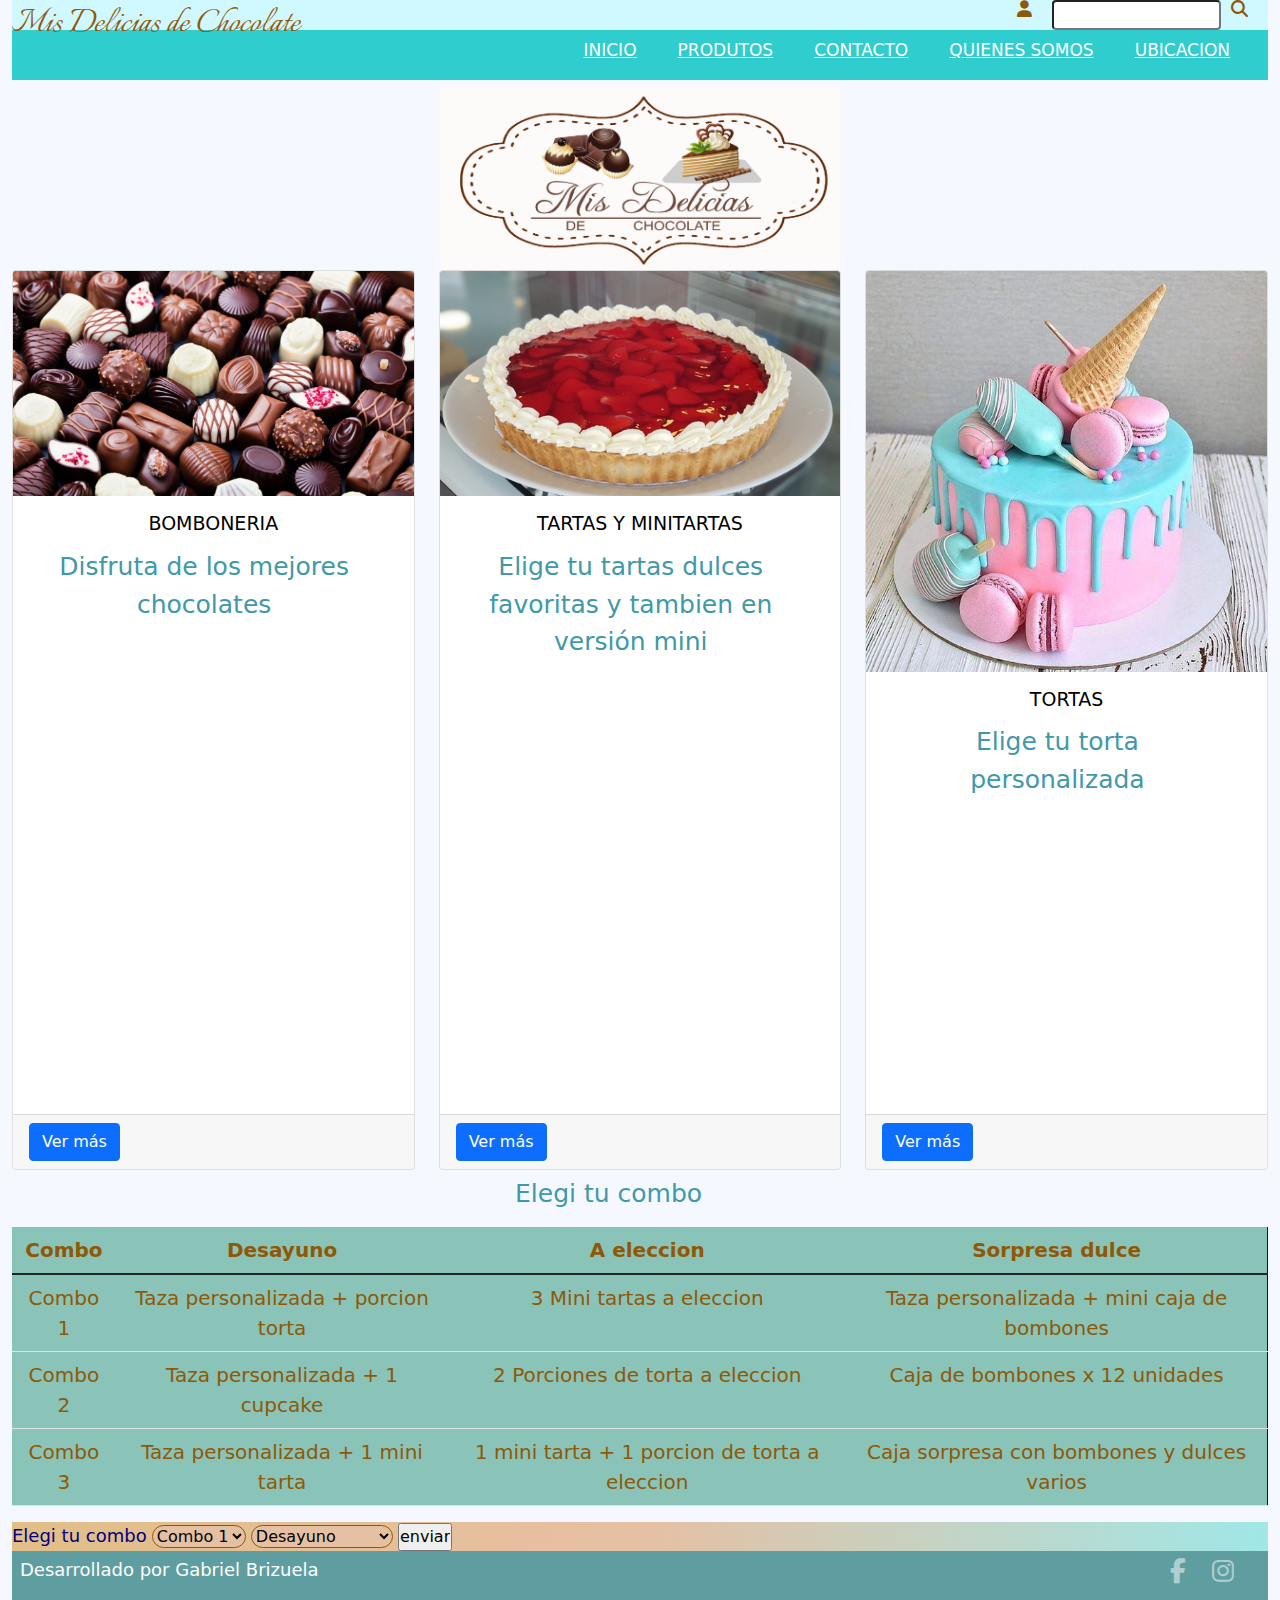
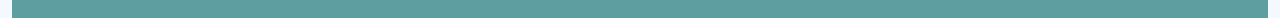
<file: index.html>
<!DOCTYPE html>
<html lang="es">

<head>
    <meta charset="UTF-8">
    <meta http-equiv="X-UA-Compatible" content="IE=edge">
    <meta name="viewport" content="width=device-width, initial-scale=1.0">
    <!-- <link href="https://cdn.jsdelivr.net/npm/bootstrap@5.1.3/dist/css/bootstrap.min.css" rel="stylesheet"
        integrity="sha384-1BmE4kWBq78iYhFldvKuhfTAU6auU8tT94WrHftjDbrCEXSU1oBoqyl2QvZ6jIW3" crossorigin="anonymous"> -->
    <link href="./assets/css/bootstrap.min.css" rel="stylesheet">
    <link rel="stylesheet" href="./assets/css/style.css">
    <title>Mis Delicias de Chocolate</title>
    <!-- FONT AWESONE -->
    <link rel="stylesheet" href="https://cdnjs.cloudflare.com/ajax/libs/font-awesome/6.1.1/css/all.min.css">
    <!-- FONT ITALIANO -->
    <link rel="preconnect" href="https://fonts.googleapis.com">
    <link rel="preconnect" href="https://fonts.gstatic.com" crossorigin>
    <link href="https://fonts.googleapis.com/css2?family=Cookie&family=Italianno&display=swap" rel="stylesheet">
</head>

<body>
    <div class="container-fluid">
        <header>
            <div class="container-titulo">
                <i class="fa-solid fa-magnifying-glass"></i>
                <input id="icons-search" name="icons-search" type="text" placeholder="" class="rounded">
                <i class="fa-solid fa-user"></i>
                <aside class="titulo">
                    <h1>Mis Delicias de Chocolate</h1>
                </aside>
            </div>
        </header>

        <nav class="nav-menu">
            <input type="checkbox" id="check">
            <label for="check" class="checkbtn">
                <i class="fas fa-bars"></i>
            </label>
            <ul>
                <li><a href="./index.html">Inicio</a></li>
                <li><a href="./pages/prodcuto.html">Produtos</a></li>
                <li><a href="./pages/contacto.html">Contacto</a></li>
                <li><a href="./pages/quienessomos.html">Quienes Somos</a></li>
                <li><a href="./pages/ubicacion.html">Ubicacion</a></li>
            </ul>
        </nav>

        
            <div class="cardLogo">
                <div class="logo">
                    <img src="./assets/image/logo md.png" alt="logo" class="cardLogo__image">
                </div>
            </div>

        <div class="row row-cols-1 row-cols-md-3 g-4">
            <div class="col">
                <div class="card h-100">
                    <img src="./assets/image/bombones.jpeg" class="card-img-top" alt="bombones">
                    <div class="card-body">
                        <h5 class="card-title">BOMBONERIA</h5>
                        <p class="card-text">Disfruta de los mejores chocolates</p>
                    </div>
                    <div class="card-footer">
                        <a href="#" class="btn btn-primary">Ver más</a>
                    </div>
                </div>
            </div>
            <div class="col">
                <div class="card h-100">
                    <img src="./assets/image/tarta frutilla.jpg" class="card-img-top" alt="tarta frutilla">
                    <div class="card-body">
                        <h5 class="card-title">TARTAS Y MINITARTAS</h5>
                        <p class="card-text">Elige tu tartas dulces favoritas y tambien en versión mini</p>
                    </div>
                    <div class="card-footer">
                        <a href="#" class="btn btn-primary">Ver más</a>
                    </div>
                </div>
            </div>
            <div class="col">
                <div class="card h-100">
                    <img src="./assets/image/torta-fiesta-helados-11.jpg" class="card-img-top" alt="torta fiesta">
                    <div class="card-body">
                        <h5 class="card-title">TORTAS</h5>
                        <p class="card-text">Elige tu torta personalizada</p>
                    </div>
                    <div class="card-footer">
                        <a href="#" class="btn btn-primary">Ver más</a>
                    </div>
                </div>
            </div>
        </div>



        <table class="table">
            <p>Elegi tu combo</p>
            <thead>
                <div>
                    <tr>
                        <th>Combo</th>
                        <th>Desayuno</th>
                        <th>A eleccion</th>
                        <th>Sorpresa dulce</th>
                    </tr>
                </div>
            </thead>
            <tbody>
                <div>
                    <tr>
                        <td>Combo 1</td>
                        <td>Taza personalizada + porcion torta</td>
                        <td>3 Mini tartas a eleccion</td>
                        <td>Taza personalizada + mini caja de bombones</td>
                    </tr>
                </div>
                <div>
                    <tr>
                        <td>Combo 2</td>
                        <td>Taza personalizada + 1 cupcake</td>
                        <td>2 Porciones de torta a eleccion</td>
                        <td>Caja de bombones x 12 unidades</td>
                    </tr>
                </div>
                <div>
                    <tr>
                        <td>Combo 3</td>
                        <td>Taza personalizada + 1 mini tarta</td>
                        <td>1 mini tarta + 1 porcion de torta a eleccion</td>
                        <td>Caja sorpresa con bombones y dulces varios</td>
                    </tr>
                </div>
            </tbody>


        </table>

        <form action="">

            <label for="combos">Elegi tu combo</label>
            <select id="combos">
                <option value="combo1">Combo 1</option>
                <option value="combo2">Combo 2</option>
                <option value="combo3">Combo 3</option>
            </select>
            <select id="combos">
                <option value="desayuno">Desayuno</option>
                <option value="a eleccion">A eleccion</option>
                <option value="sopresa dulce">Sorpresa dulce</option>
            </select>
            <input type="button" value="enviar">
        </form>


        <footer>
            <h2>Desarrollado por Gabriel Brizuela</h2>
            <ul class="footerNav">
                <li class="footerItem"><a class="footerLink" href="#"><i class="fab fa-facebook-f"></i></a>
                </li>
                <li class="footerItem"><a class="footerLink" href="#"><i class="fab fa-instagram"></i></a>
                </li>
            </ul>
        </footer>
    </div>
    <!-- <script src="https://cdn.jsdelivr.net/npm/bootstrap@5.1.3/dist/js/bootstrap.bundle.min.js"
        integrity="sha384-ka7Sk0Gln4gmtz2MlQnikT1wXgYsOg+OMhuP+IlRH9sENBO0LRn5q+8nbTov4+1p"
        crossorigin="anonymous"></script> -->
    <script src="./assets/js/bootstrap.bundle.min.js"></script>
    </script>
</body>

</html>
</file>
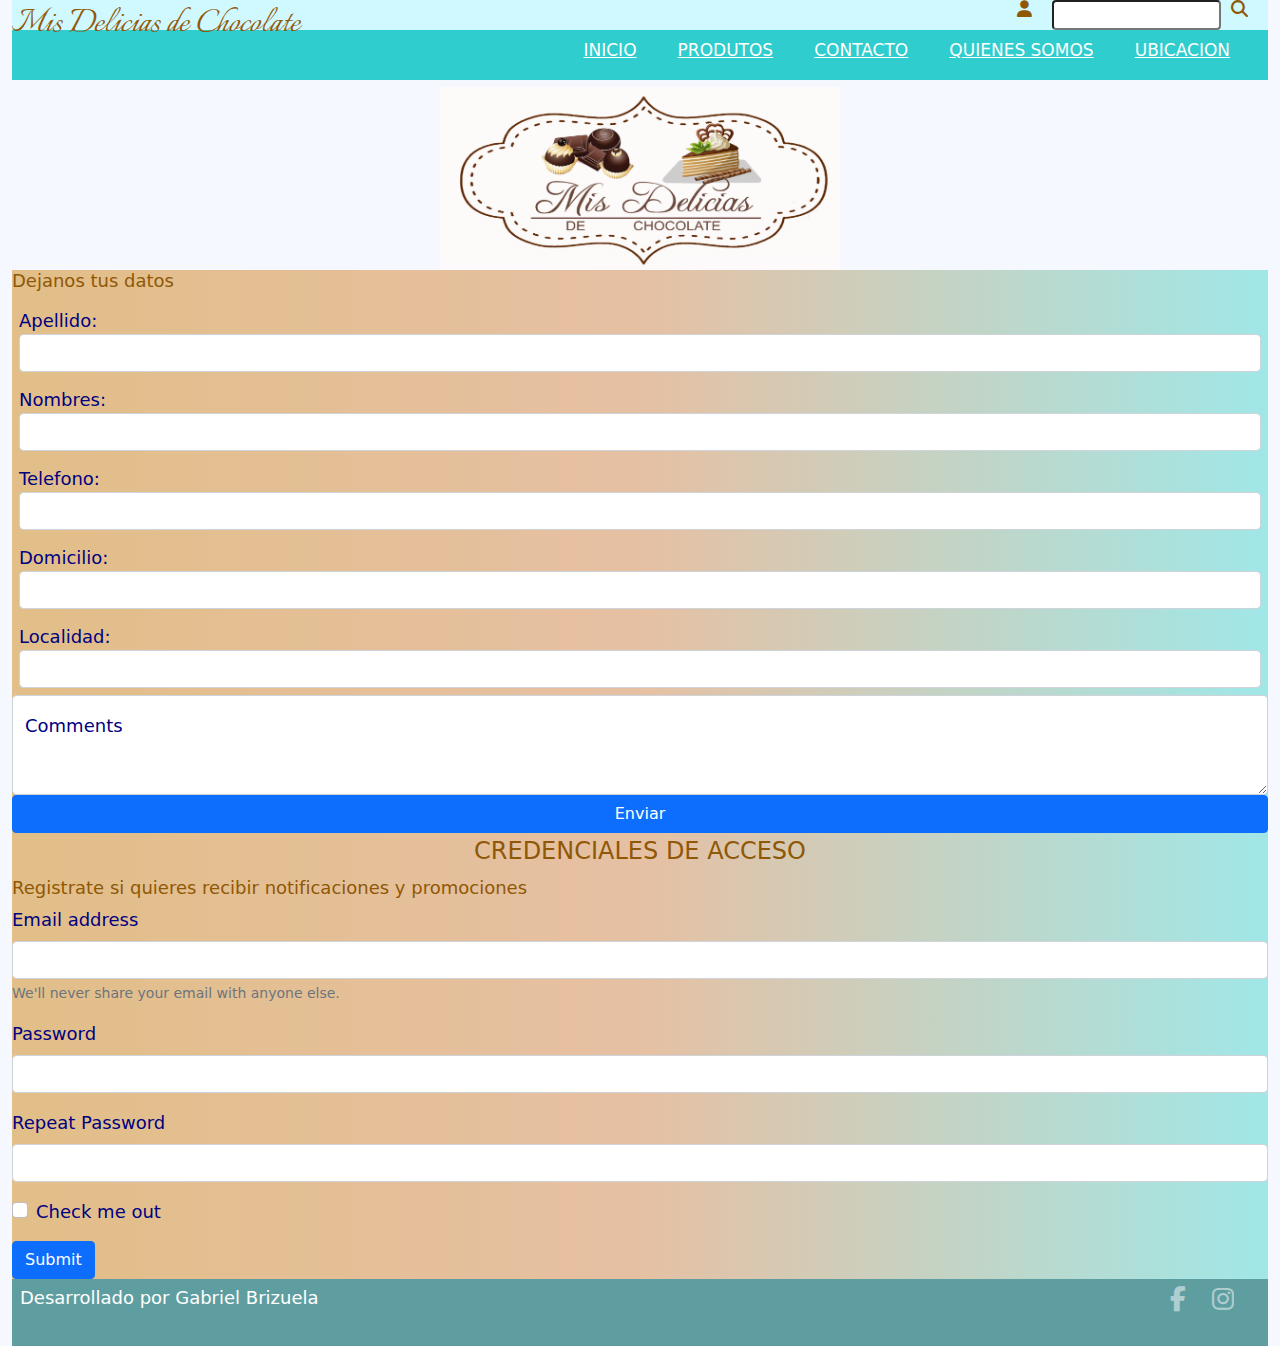
<file: pages/contacto.html>
<!DOCTYPE html>
<html lang="es">

<head>
    <meta charset="UTF-8">
    <meta http-equiv="X-UA-Compatible" content="IE=edge">
    <meta name="viewport" content="width=device-width, initial-scale=1.0">
    <!-- <link href="https://cdn.jsdelivr.net/npm/bootstrap@5.1.3/dist/css/bootstrap.min.css" rel="stylesheet"
        integrity="sha384-1BmE4kWBq78iYhFldvKuhfTAU6auU8tT94WrHftjDbrCEXSU1oBoqyl2QvZ6jIW3" crossorigin="anonymous"> -->
    <link href="../assets/css/bootstrap.min.css" rel="stylesheet">
    <link rel="stylesheet" href="../assets/css/style.css">
    <title>Contacto</title>
    <!-- FONT AWESONE -->
    <link rel="stylesheet" href="https://cdnjs.cloudflare.com/ajax/libs/font-awesome/6.1.1/css/all.min.css">
    <!-- FONT ITALIANO -->
    <link rel="preconnect" href="https://fonts.googleapis.com">
    <link rel="preconnect" href="https://fonts.gstatic.com" crossorigin>
    <link href="https://fonts.googleapis.com/css2?family=Cookie&family=Italianno&display=swap" rel="stylesheet">
</head>

<body>
    <div class="container-fluid">
        <header>
            <div class="container-titulo">
                <i class="fa-solid fa-magnifying-glass"></i>
                <input id="icons-search" name="icons-search" type="text" placeholder="" class="rounded">
                <i class="fa-solid fa-user"></i>
                <aside class="titulo">
                    <h1>Mis Delicias de Chocolate</h1>
                </aside>
            </div>
        </header>


        <nav class="nav-menu">
            <input type="checkbox" id="check">
            <label for="check" class="checkbtn">
                <i class="fas fa-bars"> </i>
            </label>
            <ul>
                <li><a href="../index.html">Inicio</a></li>
                <li><a href="./prodcuto.html">Produtos</a></li>
                <li><a href="./contacto.html">Contacto</a></li>
                <li><a href="./quienessomos.html">Quienes Somos</a></li>
                <li><a href="./ubicacion.html">Ubicacion</a></li>
            </ul>
        </nav>
        <div class="cardLogo">
            <img src="../assets/image/logo md.png" alt="logo" class="cardLogo__image">
        </div>

        <form action="#" class="credenciales">
            <h3>Dejanos tus datos</h3>
            <div class="credenciales__acceso">
                <label for="apellido">Apellido:</label>
                <input type="text" id="apellido" class="form-control">
            </div>
            <div class="credenciales__acceso">
                <label for="nombres">Nombres:</label>
                <input type="text" id="Nombres" class="form-control">
            </div>
            <div class="credenciales__acceso">
                <label for="telefono">Telefono:</label>
                <input type="tel" id="telefono" class="form-control">
            </div>

            <div class="credenciales__acceso">
                <label for="domicilio">Domicilio:</label>
                <input type="text" id="Domicilio" class="form-control">
            </div>
            <div class="credenciales__acceso">
                <label for="Localidad">Localidad:</label>
                <input type="text" id="Localidad" class="form-control">
            </div>
            <div class="form-floating">
                <textarea class="form-control" placeholder="Leave a comment here" id="floatingTextarea2"
                    style="height: 100px"></textarea>
                <label for="floatingTextarea2">Comments</label>
            </div>
            <div class="d-grid gap-2">
                <button class="btn btn-primary" type="button">Enviar</button>
            </div>
        </form>

        <form action="">
            <fieldset>
                <legend>CREDENCIALES DE ACCESO</legend>
                <h3>Registrate si quieres recibir notificaciones y promociones</h3>
                <form>
                    <div class="mb-3">
                        <label for="exampleInputEmail1" class="form-label">Email address</label>
                        <input type="email" class="form-control" id="exampleInputEmail1" aria-describedby="emailHelp">
                        <div id="emailHelp" class="form-text">We'll never share your email with anyone else.</div>
                    </div>
                    <div class="mb-3">
                        <label for="exampleInputPassword1" class="form-label">Password</label>
                        <input type="password" class="form-control" id="exampleInputPassword1">
                    </div>
                    <div class="mb-3">
                        <label for="exampleInputPassword1" class="form-label">Repeat Password</label>
                        <input type="password" class="form-control" id="exampleInputPassword1">
                    </div>
                    <div class="mb-3 form-check">
                        <input type="checkbox" class="form-check-input" id="exampleCheck1">
                        <label class="form-check-label" for="exampleCheck1">Check me out</label>
                    </div>
                    <button type="submit" class="btn btn-primary">Submit</button>
                </form>

               
            </fieldset>
        </form>

        <footer>
            <h2>Desarrollado por Gabriel Brizuela</h2>
            <ul class="footerNav">
                <li class="footerItem"><a class="footerLink" href="#"><i class="fab fa-facebook-f"></i></a></li>
                <li class="footerItem"><a class="footerLink" href="#"><i class="fab fa-instagram"></i></a></li>
            </ul>
        </footer>
    </div>
    <!-- <script src="https://cdn.jsdelivr.net/npm/bootstrap@5.1.3/dist/js/bootstrap.bundle.min.js"
        integrity="sha384-ka7Sk0Gln4gmtz2MlQnikT1wXgYsOg+OMhuP+IlRH9sENBO0LRn5q+8nbTov4+1p"
        crossorigin="anonymous"></script> -->
    <script src="../assets/js/bootstrap.bundle.min.js"></script>
    </script>
</body>

</html>
</file>
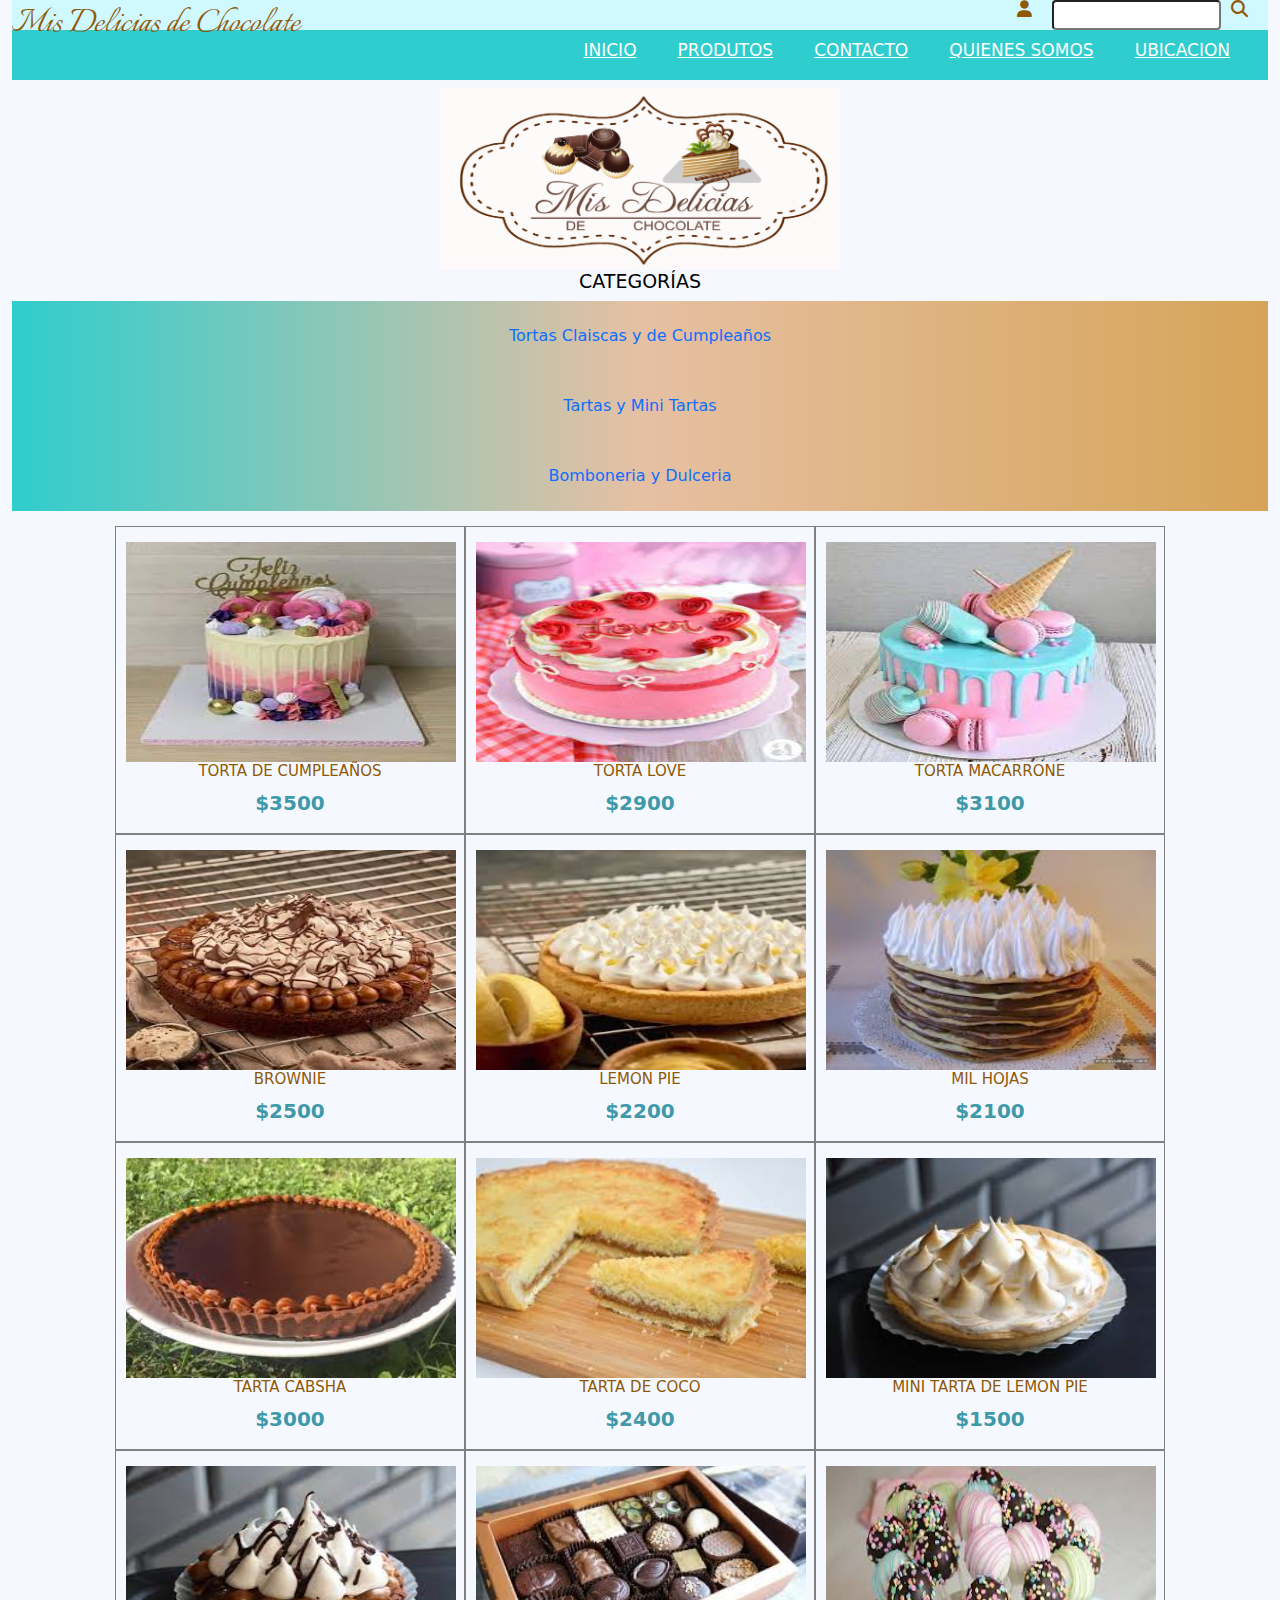
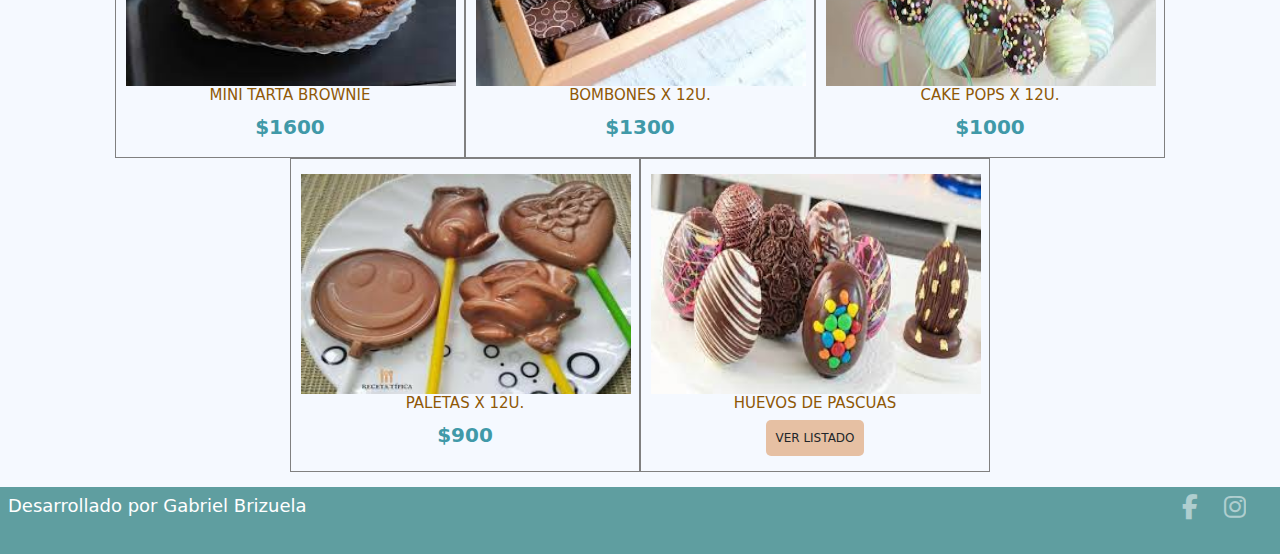
<file: pages/prodcuto.html>
<!DOCTYPE html>
<html lang="es">

<head>
    <meta charset="UTF-8">
    <meta http-equiv="X-UA-Compatible" content="IE=edge">
    <meta name="viewport" content="width=device-width, initial-scale=1.0">
    <!-- <link href="https://cdn.jsdelivr.net/npm/bootstrap@5.1.3/dist/css/bootstrap.min.css" rel="stylesheet"
        integrity="sha384-1BmE4kWBq78iYhFldvKuhfTAU6auU8tT94WrHftjDbrCEXSU1oBoqyl2QvZ6jIW3" crossorigin="anonymous"> -->
    <link href="../assets/css/bootstrap.min.css" rel="stylesheet">
    <link rel="stylesheet" href="../assets/css/style.css">
    <title>Menu</title>
    <!-- FONT AWESONE -->
    <link rel="stylesheet" href="https://cdnjs.cloudflare.com/ajax/libs/font-awesome/6.1.1/css/all.min.css">
    <!-- FONT ITALIANO -->
    <link rel="preconnect" href="https://fonts.googleapis.com">
    <link rel="preconnect" href="https://fonts.gstatic.com" crossorigin>
    <link href="https://fonts.googleapis.com/css2?family=Cookie&family=Italianno&display=swap" rel="stylesheet">
</head>

<body>
    <div class="container-fluid">
        <header>
            <div class="container-titulo">
                <i class="fa-solid fa-magnifying-glass"></i>
                <input id="icons-search" name="icons-search" type="text" placeholder="" class="rounded">
                <i class="fa-solid fa-user"></i>
                <aside class="titulo">
                    <h1>Mis Delicias de Chocolate</h1>
                </aside>
            </div>
        </header>


        <nav class="nav-menu">
            <input type="checkbox" id="check">
            <label for="check" class="checkbtn">
                <i class="fas fa-bars"> </i>
            </label>
            <ul>
                <li><a href="../index.html">Inicio</a></li>
                <li><a href="./prodcuto.html">Produtos</a></li>
                <li><a href="./contacto.html">Contacto</a></li>
                <li><a href="./quienessomos.html">Quienes Somos</a></li>
                <li><a href="./ubicacion.html">Ubicacion</a></li>
            </ul>
        </nav>
        <div class="cardLogo">
            <img src="../assets/image/logo md.png" alt="logo" class="cardLogo__image">
        </div>

        <div id="sidebar">
            <div class="m-bottom hidden-xs">
                <h5>Categorías</h5>
                <ul class="nav flex-column">
                    <li class="nav-item">
                        <a class="nav-link active" aria-current="page" href="#">Tortas Claiscas y de Cumpleaños</a>
                    </li>
                    <li class="nav-item">
                        <a class="nav-link" href="#">Tartas y Mini Tartas</a>
                    </li>
                    <li class="nav-item">
                        <a class="nav-link" href="#">Bomboneria y Dulceria</a>
                    </li>
                </ul>
            </div>
        </div>

        




        <div class="containerProducto">
            <div class="cardProducto">
                <img src="../assets/image/Tortas/Torta cumple.jpg" alt="torta Cumpleaños" class="cardProduct__image">
                <div class="cardProduct__description">
                    <h4>
                        Torta de Cumpleaños
                    </h4>
                    <span>$3500</span>
                </div>
            </div>
            <div class="cardProducto">
                <img src="../assets/image/Tortas/Torta love.jpg" alt="torta love" class="cardProduct__image">
                <div class="cardProduct__description">
                    <h4>
                        Torta Love
                    </h4>
                    <span>$2900</span>
                </div>
            </div>
            <div class="cardProducto">
                <img src="../assets/image/Tortas/Torta macarrones.jpg" alt="torta macarrone" class="cardProduct__image">
                <div class="cardProduct__description">
                    <h4>
                        Torta Macarrone
                    </h4>
                    <span>$3100</span>
                </div>
            </div>
            <div class="cardProducto">
                <img src="../assets/image/Tartas/Brownie.jpg" alt="brownie" class="cardProduct__image">
                <div class="cardProduct__description">
                    <h4>
                        Brownie
                    </h4>
                    <span>$2500</span>
                </div>
            </div>
            <div class="cardProducto">
                <img src="../assets/image/Tartas/Lemon pie.jpg" alt="lemon pie" class="cardProduct__image">
                <div class="cardProduct__description">
                    <h4>
                        Lemon Pie
                    </h4>
                    <span>$2200</span>
                </div>
            </div>
            <div class="cardProducto">
                <img src="../assets/image/Tartas/Mil hojas.jpg" alt="mil hojas" class="cardProduct__image">
                <div class="cardProduct__description">
                    <h4>
                        Mil Hojas
                    </h4>
                    <span>$2100</span>
                </div>
            </div>
            <div class="cardProducto">
                <img src="../assets/image/Tartas/Tarta cabsha.jpg" alt="tarta cabsha" class="cardProduct__image">
                <div class="cardProduct__description">
                    <h4>
                        Tarta Cabsha
                    </h4>
                    <span>$3000</span>
                </div>
            </div>
            <div class="cardProducto">
                <img src="../assets/image/Tartas/tarta de coco.jpg" alt="tarta coco" class="cardProduct__image">
                <div class="cardProduct__description">
                    <h4>
                        Tarta de Coco
                    </h4>
                    <span>$2400</span>
                </div>
            </div>
            <div class="cardProducto">
                <img src="../assets/image/Tartas/Mini lemon pie.jpg" alt="mini lemon pie" class="cardProduct__image">
                <div class="cardProduct__description">
                    <h4>
                        Mini Tarta de Lemon Pie
                    </h4>
                    <span>$1500</span>
                </div>
            </div>
            <div class="cardProducto">
                <img src="../assets/image/Tartas/Mini tarta brownie.jpg" alt="mini brownie" class="cardProduct__image">
                <div class="cardProduct__description">
                    <h4>
                        Mini Tarta Brownie
                    </h4>
                    <span>$1600</span>
                </div>
            </div>
            <div class="cardProducto">
                <img src="../assets/image/Bomboneria/Bombones.jpg" alt="bombones" class="cardProduct__image">
                <div class="cardProduct__description">
                    <h4>
                        Bombones x 12u.
                    </h4>
                    <span>$1300</span>
                </div>
            </div>
            <div class="cardProducto">
                <img src="../assets/image/Bomboneria/cake pops.jpg" alt="cake pops" class="cardProduct__image">
                <div class="cardProduct__description">
                    <h4>
                        Cake Pops x 12u.
                    </h4>
                    <span>$1000</span>
                </div>
            </div>
            <div class="cardProducto">
                <img src="../assets/image/Bomboneria/Paletas.jpg" alt="paletas" class="cardProduct__image">
                <div class="cardProduct__description">
                    <h4>
                        Paletas x 12u.
                    </h4>
                    <span>$900</span>
                </div>
            </div>
            <div class="cardProducto">
                <img src="../assets/image/Bomboneria/Huevos de pascuas.jpg" alt="huevo pascua"
                    class="cardProduct__image">
                <div class="cardProduct__description">
                    <h4>
                        Huevos de Pascuas
                    </h4>
                    <span><a href="#" class="btn btn--success cardProduct__btn--floatRight">Ver listado</a></span>
                </div>
            </div>

        </div>
    </div>

    <footer>
        <h2>Desarrollado por Gabriel Brizuela</h2>
        <ul class="footerNav">
            <li class="footerItem"><a class="footerLink" href="#"><i class="fab fa-facebook-f"></i></a></li>
            <li class="footerItem"><a class="footerLink" href="#"><i class="fab fa-instagram"></i></a></li>
        </ul>
    </footer>
    </div>
    <!-- <script src="https://cdn.jsdelivr.net/npm/bootstrap@5.1.3/dist/js/bootstrap.bundle.min.js"
        integrity="sha384-ka7Sk0Gln4gmtz2MlQnikT1wXgYsOg+OMhuP+IlRH9sENBO0LRn5q+8nbTov4+1p"
        crossorigin="anonymous"></script> -->
    <script src="../assets/js/bootstrap.bundle.min.js"></script>
    </script>
</body>

</html>
</file>
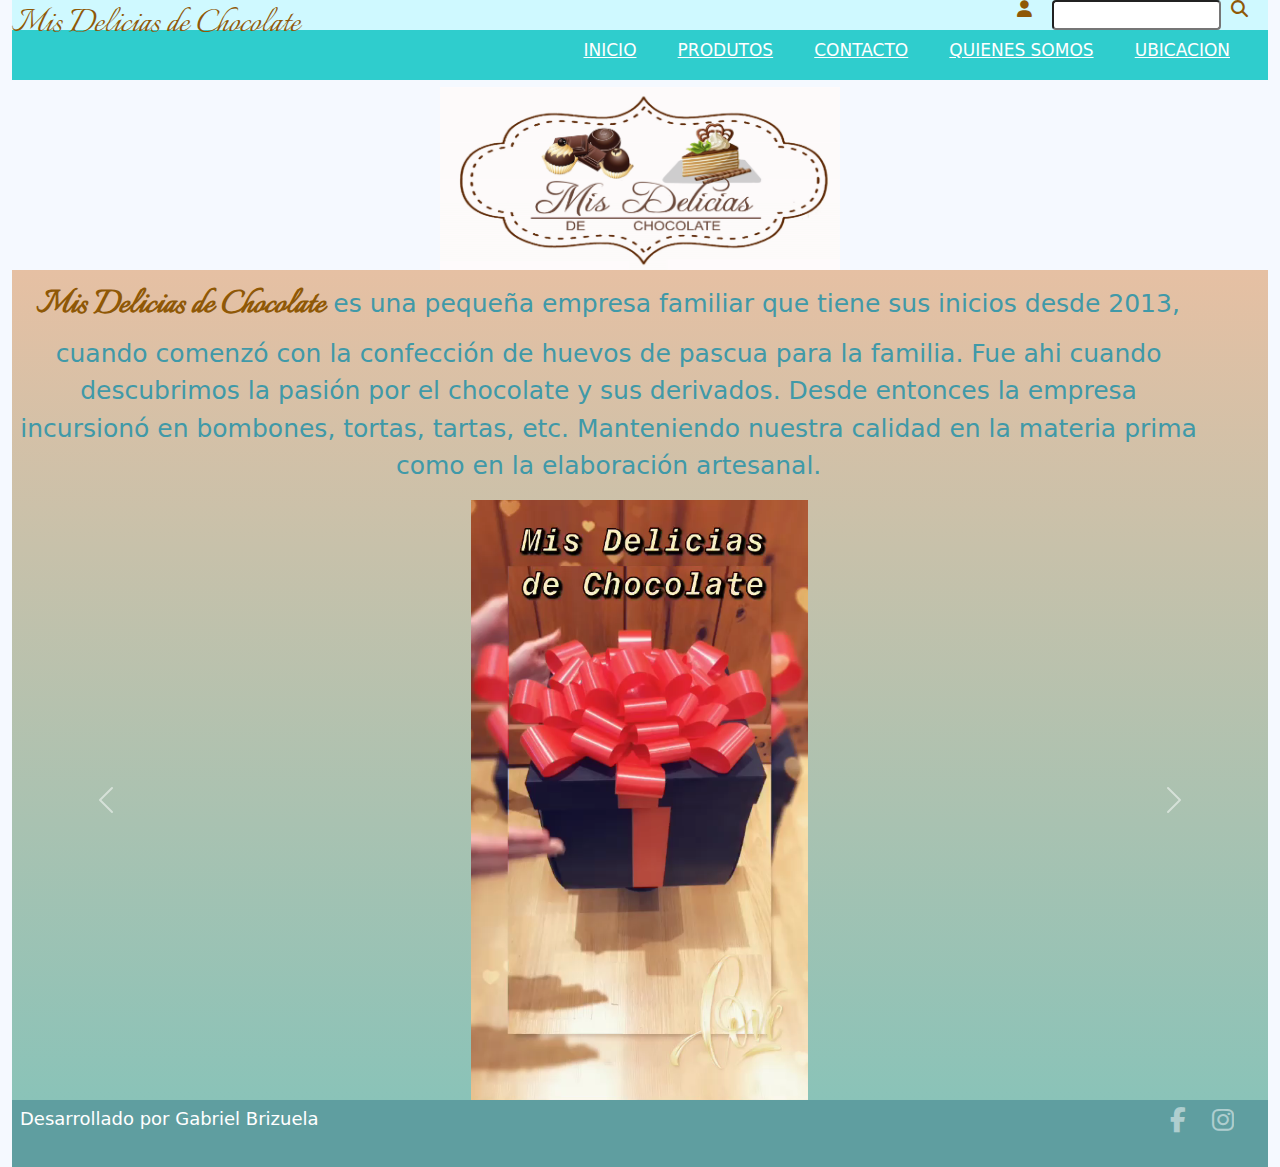
<file: pages/quienessomos.html>
<!DOCTYPE html>
<html lang="es">

<head>
    <meta charset="UTF-8">
    <meta http-equiv="X-UA-Compatible" content="IE=edge">
    <meta name="viewport" content="width=device-width, initial-scale=1.0">
    <!-- <link href="https://cdn.jsdelivr.net/npm/bootstrap@5.1.3/dist/css/bootstrap.min.css" rel="stylesheet"
        integrity="sha384-1BmE4kWBq78iYhFldvKuhfTAU6auU8tT94WrHftjDbrCEXSU1oBoqyl2QvZ6jIW3" crossorigin="anonymous"> -->
    <link href="../assets/css/bootstrap.min.css" rel="stylesheet">
    <link rel="stylesheet" href="../assets/css/style.css">
    <title>Quienes somos</title>
    <!-- FONT AWESONE -->
    <link rel="stylesheet" href="https://cdnjs.cloudflare.com/ajax/libs/font-awesome/6.1.1/css/all.min.css">
    <!-- FONT ITALIANO -->
    <link rel="preconnect" href="https://fonts.googleapis.com">
    <link rel="preconnect" href="https://fonts.gstatic.com" crossorigin>
    <link href="https://fonts.googleapis.com/css2?family=Cookie&family=Italianno&display=swap" rel="stylesheet">
</head>

<body>
    <div class="container-fluid">
        <header>
            <div class="container-titulo">
                <i class="fa-solid fa-magnifying-glass"></i>
                <input id="icons-search" name="icons-search" type="text" placeholder="" class="rounded">
                <i class="fa-solid fa-user"></i>
                <aside class="titulo">
                    <h1>Mis Delicias de Chocolate</h1>
                </aside>
            </div>
        </header>


        <nav class="nav-menu">
            <input type="checkbox" id="check">
            <label for="check" class="checkbtn">
                <i class="fas fa-bars"> </i>
            </label>
            <ul>
                <li><a href="../index.html">Inicio</a></li>
                <li><a href="./prodcuto.html">Produtos</a></li>
                <li><a href="./contacto.html">Contacto</a></li>
                <li><a href="./quienessomos.html">Quienes Somos</a></li>
                <li><a href="./ubicacion.html">Ubicacion</a></li>
            </ul>
        </nav>
        <div class="cardLogo">
            <img src="../assets/image/logo md.png" alt="logo" class="cardLogo__image">
        </div>

        <section>
            <p><strong>Mis Delicias de Chocolate</strong> es una pequeña empresa familiar que tiene sus inicios desde
                2013,
                cuando comenzó con la confección de huevos de pascua para la familia.
                Fue ahi cuando descubrimos la pasión por el chocolate y sus derivados.
                Desde entonces la empresa incursionó en bombones, tortas, tartas, etc.
                Manteniendo nuestra calidad en la materia prima como en la elaboración artesanal.
            </p>
           
            <div id="carouselExampleControlsNoTouching" class="carousel slide" data-bs-touch="false"
                data-bs-interval="false">
                <div class="carousel-inner">
                    <div class="carousel-item active">
                        <video width="800" height="600" autoplay loop src="../assets/image/VID-20220323-WA0031.mp4" class="d-block w-100" alt="video1">
                    </div>
                    <div class="carousel-item">
                        <video width="800" height="600" autoplay loop src="../assets/image/VID-20220415-WA0010.mp4" class="d-block w-100" alt="video2">
                    </div>

                </div>
                <button class="carousel-control-prev" type="button" data-bs-target="#carouselExampleControlsNoTouching"
                    data-bs-slide="prev">
                    <span class="carousel-control-prev-icon" aria-hidden="true"></span>
                    <span class="visually-hidden">Previous</span>
                </button>
                <button class="carousel-control-next" type="button" data-bs-target="#carouselExampleControlsNoTouching"
                    data-bs-slide="next">
                    <span class="carousel-control-next-icon" aria-hidden="true"></span>
                    <span class="visually-hidden">Next</span>
                </button>
            </div>

        </section>


        <footer>
            <h2>Desarrollado por Gabriel Brizuela</h2>
            <ul class="footerNav">
                <li class="footerItem"><a class="footerLink" href="#"><i class="fab fa-facebook-f"></i></a></li>
                <li class="footerItem"><a class="footerLink" href="#"><i class="fab fa-instagram"></i></a></li>
            </ul>
        </footer>
    </div>
    <!-- <script src="https://cdn.jsdelivr.net/npm/bootstrap@5.1.3/dist/js/bootstrap.bundle.min.js"
        integrity="sha384-ka7Sk0Gln4gmtz2MlQnikT1wXgYsOg+OMhuP+IlRH9sENBO0LRn5q+8nbTov4+1p"
        crossorigin="anonymous"></script> -->
    <script src="../assets/js/bootstrap.bundle.min.js"></script>
    </script>
</body>

</html>
</file>
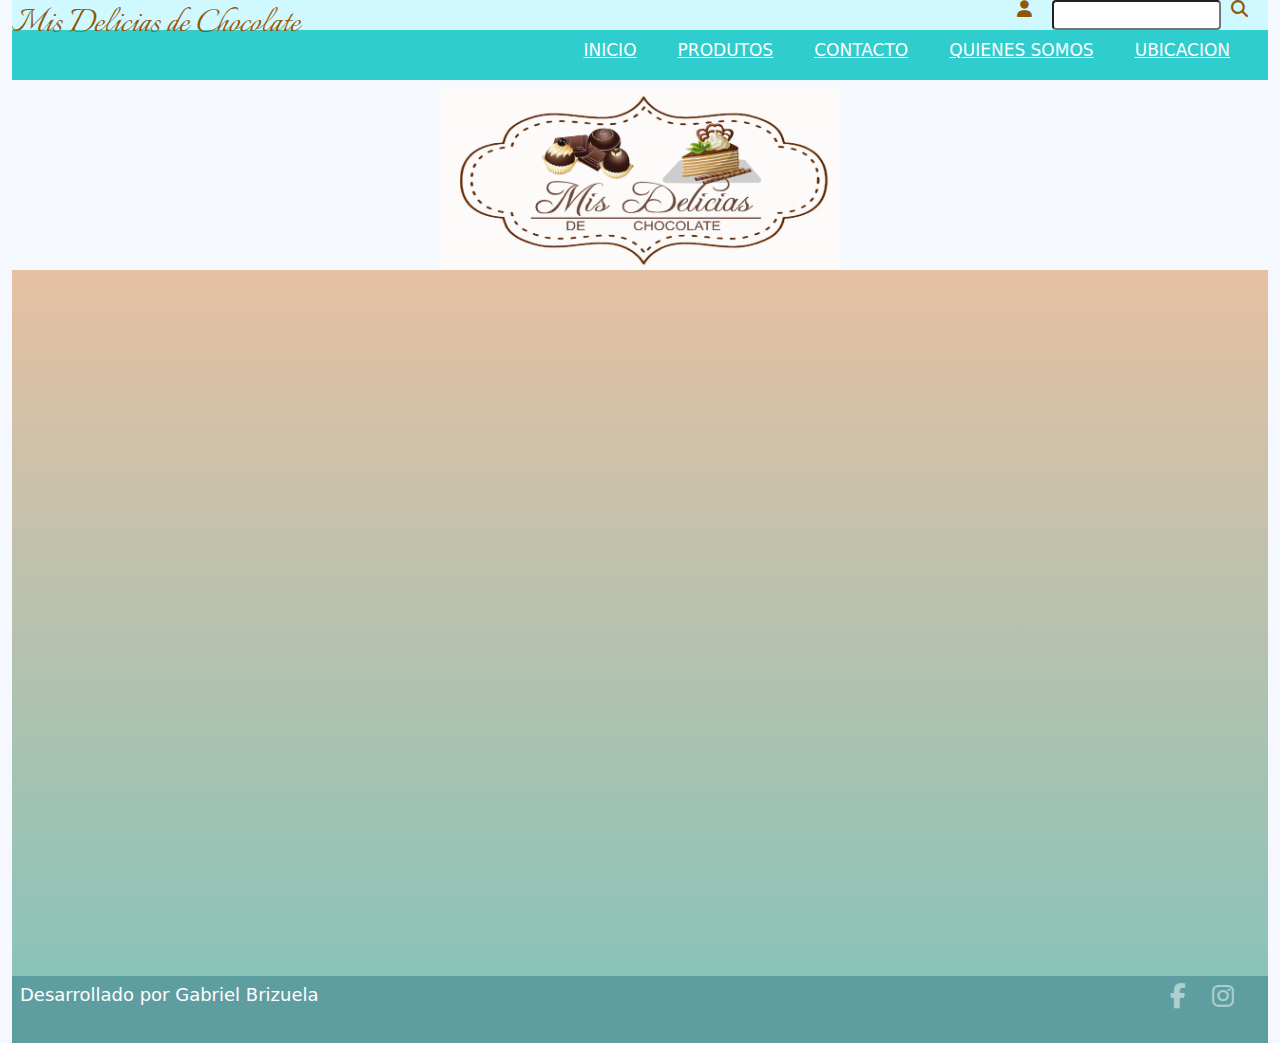
<file: pages/ubicacion.html>
<!DOCTYPE html>
<html lang="es">

<head>
    <meta charset="UTF-8">
    <meta http-equiv="X-UA-Compatible" content="IE=edge">
    <meta name="viewport" content="width=device-width, initial-scale=1.0">
    <!-- <link href="https://cdn.jsdelivr.net/npm/bootstrap@5.1.3/dist/css/bootstrap.min.css" rel="stylesheet"
        integrity="sha384-1BmE4kWBq78iYhFldvKuhfTAU6auU8tT94WrHftjDbrCEXSU1oBoqyl2QvZ6jIW3" crossorigin="anonymous"> -->
    <link href="../assets/css/bootstrap.min.css" rel="stylesheet">
    <link rel="stylesheet" href="../assets/css/style.css">
    <title>Ubicacion</title>
    <!-- FONT AWESONE -->
    <link rel="stylesheet" href="https://cdnjs.cloudflare.com/ajax/libs/font-awesome/6.1.1/css/all.min.css">
    <!-- FONT ITALIANO -->
    <link rel="preconnect" href="https://fonts.googleapis.com">
    <link rel="preconnect" href="https://fonts.gstatic.com" crossorigin>
    <link href="https://fonts.googleapis.com/css2?family=Cookie&family=Italianno&display=swap" rel="stylesheet">
</head>

<body>
    <div class="container-fluid">
        <header>
            <div class="container-titulo">
                <i class="fa-solid fa-magnifying-glass"></i>
                <input id="icons-search" name="icons-search" type="text" placeholder="" class="rounded">
                <i class="fa-solid fa-user"></i>
                <aside class="titulo">
                    <h1>Mis Delicias de Chocolate</h1>
                </aside>
            </div>
        </header>

        <nav class="nav-menu">
            <input type="checkbox" id="check">
            <label for="check" class="checkbtn">
                <i class="fas fa-bars"> </i>
            </label>
            <ul>
                <li><a href="../index.html">Inicio</a></li>
                <li><a href="./prodcuto.html">Produtos</a></li>
                <li><a href="./contacto.html">Contacto</a></li>
                <li><a href="./quienessomos.html">Quienes Somos</a></li>
                <li><a href="./ubicacion.html">Ubicacion</a></li>
            </ul>
        </nav>
        <div class="cardLogo">
            <img src="../assets/image/logo md.png" alt="logo" class="cardLogo__image">
        </div>


        <section>
            <div class="ratio ratio-16x9">
                <iframe
                    src="https://www.google.com/maps/embed?pb=!1m18!1m12!1m3!1d3275.9106833470373!2d-58.18413458504524!3d-34.80818887585206!2m3!1f0!2f0!3f0!3m2!1i1024!2i768!4f13.1!3m3!1m2!1s0x95a327d09f7ad479%3A0xa38bfd28dd4f3be2!2smis%20delicias%20de%20chocolate!5e0!3m2!1ses-419!2sar!4v1647816845434!5m2!1ses-419!2sar"
                    title="Ubicacion" allowfullscreen></iframe>
            </div>
        </section>


        <footer>
            <h2>Desarrollado por Gabriel Brizuela</h2>
            <ul class="footerNav">
                <li class="footerItem"><a class="footerLink" href="#"><i class="fab fa-facebook-f"></i></a></li>
                <li class="footerItem"><a class="footerLink" href="#"><i class="fab fa-instagram"></i></a></li>
            </ul>
        </footer>
    </div>
    <!-- <script src="https://cdn.jsdelivr.net/npm/bootstrap@5.1.3/dist/js/bootstrap.bundle.min.js"
        integrity="sha384-ka7Sk0Gln4gmtz2MlQnikT1wXgYsOg+OMhuP+IlRH9sENBO0LRn5q+8nbTov4+1p"
        crossorigin="anonymous"></script> -->
    <script src="../assets/js/bootstrap.bundle.min.js"></script>
    </script>
</body>

</html>
</file>
<file: assets/css/style.css>
* {
    padding: 0;
    margin: 0;
    list-style: none;
    text-decoration: none;
    box-sizing: border-box;
}

body {
    margin: 0;
    background-color: #F5F9FF;
    color: #4099A8;
}


.container-titulo {
    width: 100%;
    font-family: 'Italianno', cursive;
    color: #8F5806;
    background-color: #CFF9FF;
    float: right;
    font-size: 17px;
    height: 30px;
}

.titulo {
    float: left;
}

i {
    float: right;
    margin-right: 20px;
}

#icons-search {
    border-radius: 1px;
    float: right;
    margin-right: 10px;

}

nav {
    background: #2fcdcd;
    height: 80px;
    width: 100%;
}

nav ul {
    float: right;
    margin-right: 20px;
}

nav ul li {
    display: inline-block;
    line-height: 40px;
    margin: 0 5px;
}

nav ul li a {
    font-size: 17px;
    color: #ffff;
    padding: 7px 13px;
    border-radius: 3px;
    text-transform: uppercase;
}

li a:hover {
    background-color: #CFF9FF;
    color: #E6C0A3;
    transition: all 1.5s ;
}

.checkbtn {
    font-size: 25px;
    color: #8F5806;
    float: right;
    line-height: 60px;
    margin-right: 35px;
    cursor: pointer;
    display: none;
}

#check {
    display: none;
}

.cardLogo {
    width: 400px;
    margin: 0 auto;
}

.cardLogo__image {
    width: 100%;
    margin: 0 auto;
}

.card {
    width: 100%;
    max-width: 1700px;
    height: 430px;
    display: flex;
    flex-wrap: wrap;
    justify-content: center;
    margin: auto;
    min-height: 100vh;
}

.containerProducto {
    width: 100%;
    display: flex;
    flex-wrap: wrap;
    justify-content: center;
    margin: auto;
    padding: 15px;
}

.cardProducto {
    text-align: center;
    border: solid grey 1px;
    width: 350px;
    padding: 15px 10px;
}

.cardProduct {
    width: 330px;
    height: 430px;
    border-radius: 8px;
    overflow: hidden;
    text-align: center;
    margin: 20px;
    box-shadow: 40px 20px 10px;
    
}

.cardProduct__image {
    width: 330px;
    height: 220px;
       
}

.cardProduct__video {
    width: auto;
    height: auto;
    min-height: 100vh;
}

.cardProduct__description {
    font-weight: 600;
    padding: 0 1rem;
    font-size: 20px;
    text-transform: uppercase;
}

.cardProduct__btn--floatRight {
    font-weight: 500;
    text-decoration: none;
    border-radius: 5px;
    background-color: #E6C0A3;
    font-size: 12px;
    padding: 8px;
}

footer {
    background: cadetblue;
    text-align: left;
    width: 100%;
    display: flex;
    padding: 8px;
    color: #ffff;
    font-size: 13px;
    flex-direction:row;
    justify-content: center;
}

h2 {
    /* padding-block-start: 20px; */
    float: left;
    font-size: 18px;
}

h3 {
    font-size: 18px;
    color: #8F5806;
    text-decoration: solid;
}

h4 {
    font-size: 15px;
    color: #8F5806; 
}

h5{
    font-size: 19px;
    color: black;
    text-align: center;
    text-transform: uppercase;
}

.listaLateral {
    font-size: 19px;
    color: navy;
}


#sidebar ul li {
    padding: 15px 5px;
    text-align: center;
    background-image: linear-gradient(to left, #d6a458, #E6C0A3, #2fcdcd);
}
  
.footerNav {
    display: flex;
    flex-direction: row;
    margin-left: auto;
}

.footerNav .footerItem {
    display: flex;
    justify-content: center;
    align-items: right;
    width: 35px;
    height: 35px;
    margin-right: 10px;
    opacity: 0.5;
    flex-direction: row;
    color: #ffff;
}

.footerNav .footerItem .footerLink {
    color: #ffff;
    font-size: 25px;
}

.container-index {
    display: grid;
    grid-template-rows: auto 1fr auto;
}


strong {
    color: #8F5806;
    font-family: 'Italianno', cursive;
    font-size: 40px;
}

legend {
    color: #8F5806;
    text-align: center;
}

p {
    margin-bottom: 10px;
    padding: 5px;
    text-align: center;
    width: 95%;
    font-size: 25px;
}

iframe {
    width: 100%;
    margin: 0 auto;
}

tr {
    font-size: 20px;
    list-style: none;
    text-align: center;
    color: #8F5806;
    text-decoration: none;
    border-right: 1px solid navy;
    background-color: #8AC3B8;
   
}

#combos {
    border-radius: 15px;
    border-color: #8F5806;
    background-color: #E6C0A3;
}

section {
    background-image: linear-gradient(to top, #8AC3B8 , #E6C0A3);

}

.credenciales__acceso {
    padding: 7px;
    box-sizing: border-box;

}

form {
    background-image: linear-gradient(to right, #e2be88, #E6C0A3, #a0e7e7);
    display: block;
}

label {
    color: navy;
    font-size: 18px;
}

@media(max-width: 599px) {
    .checkbtn {
        display: block;
    }

    ul {
        position: fixed;
        width: 100%;
        height: 100vh;
        background: cadetblue;
        top: 80px;
        left: -100%;
        text-align: center;
    }

    nav ul li {
        display: block;
        margin: 50px 0;
        line-height: 30px;
    }

    nav ul li a {
        font-size: 15px;
    }

    li a:hover {
        background: none;
        color: #8F5806;
    }

    #check:checked~ul {
        left: 0;
    }
}
</file>
